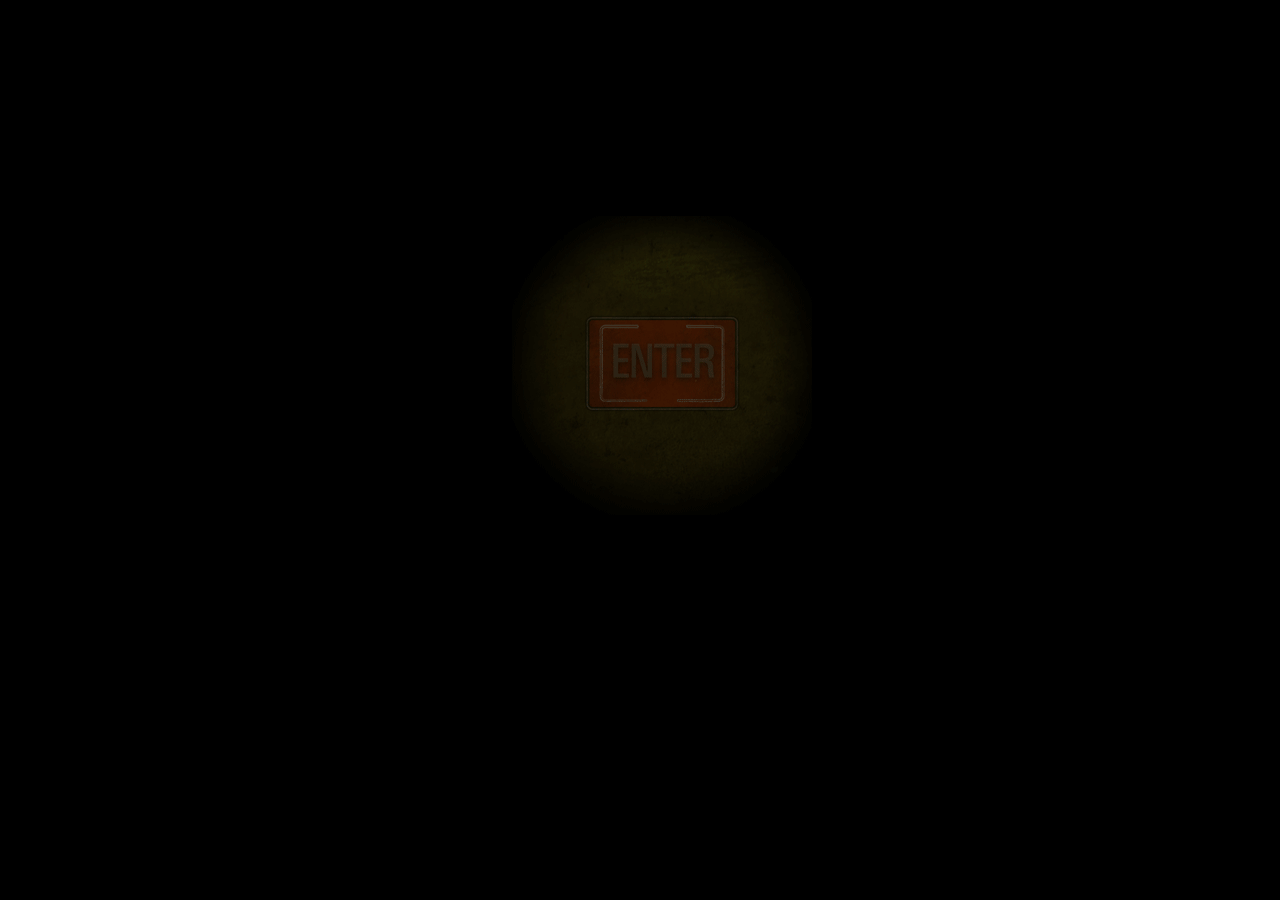
<file: index.html>
<!DOCTYPE html>
<html>
<head>
	<title>The World Ends With You</title>
	<style type="text/css">
/*Gives the page the black background color*/	
body {
	background-color: black;
	position: static;
	width: 100%;
	margin: 0;
}
/* sets the background picture in the center and gives it the condition of not repeating */

#ent {
	
	background-position: center;
	background-repeat: no-repeat;
	color: black;
	position: fixed;
	width: 100%;
left: 40%;
top: 24%;
}
</style>
<body>

<!--HTML audio sourced so that automatically plays when the landing page loads-->
<audio src="Wonderful.mp3" type="audio/mpeg" autoplay></audio>

<div id="ent">
	<a href="about.html"><img src="enter.gif"></a>
</div>

</body>
</html>
</file>
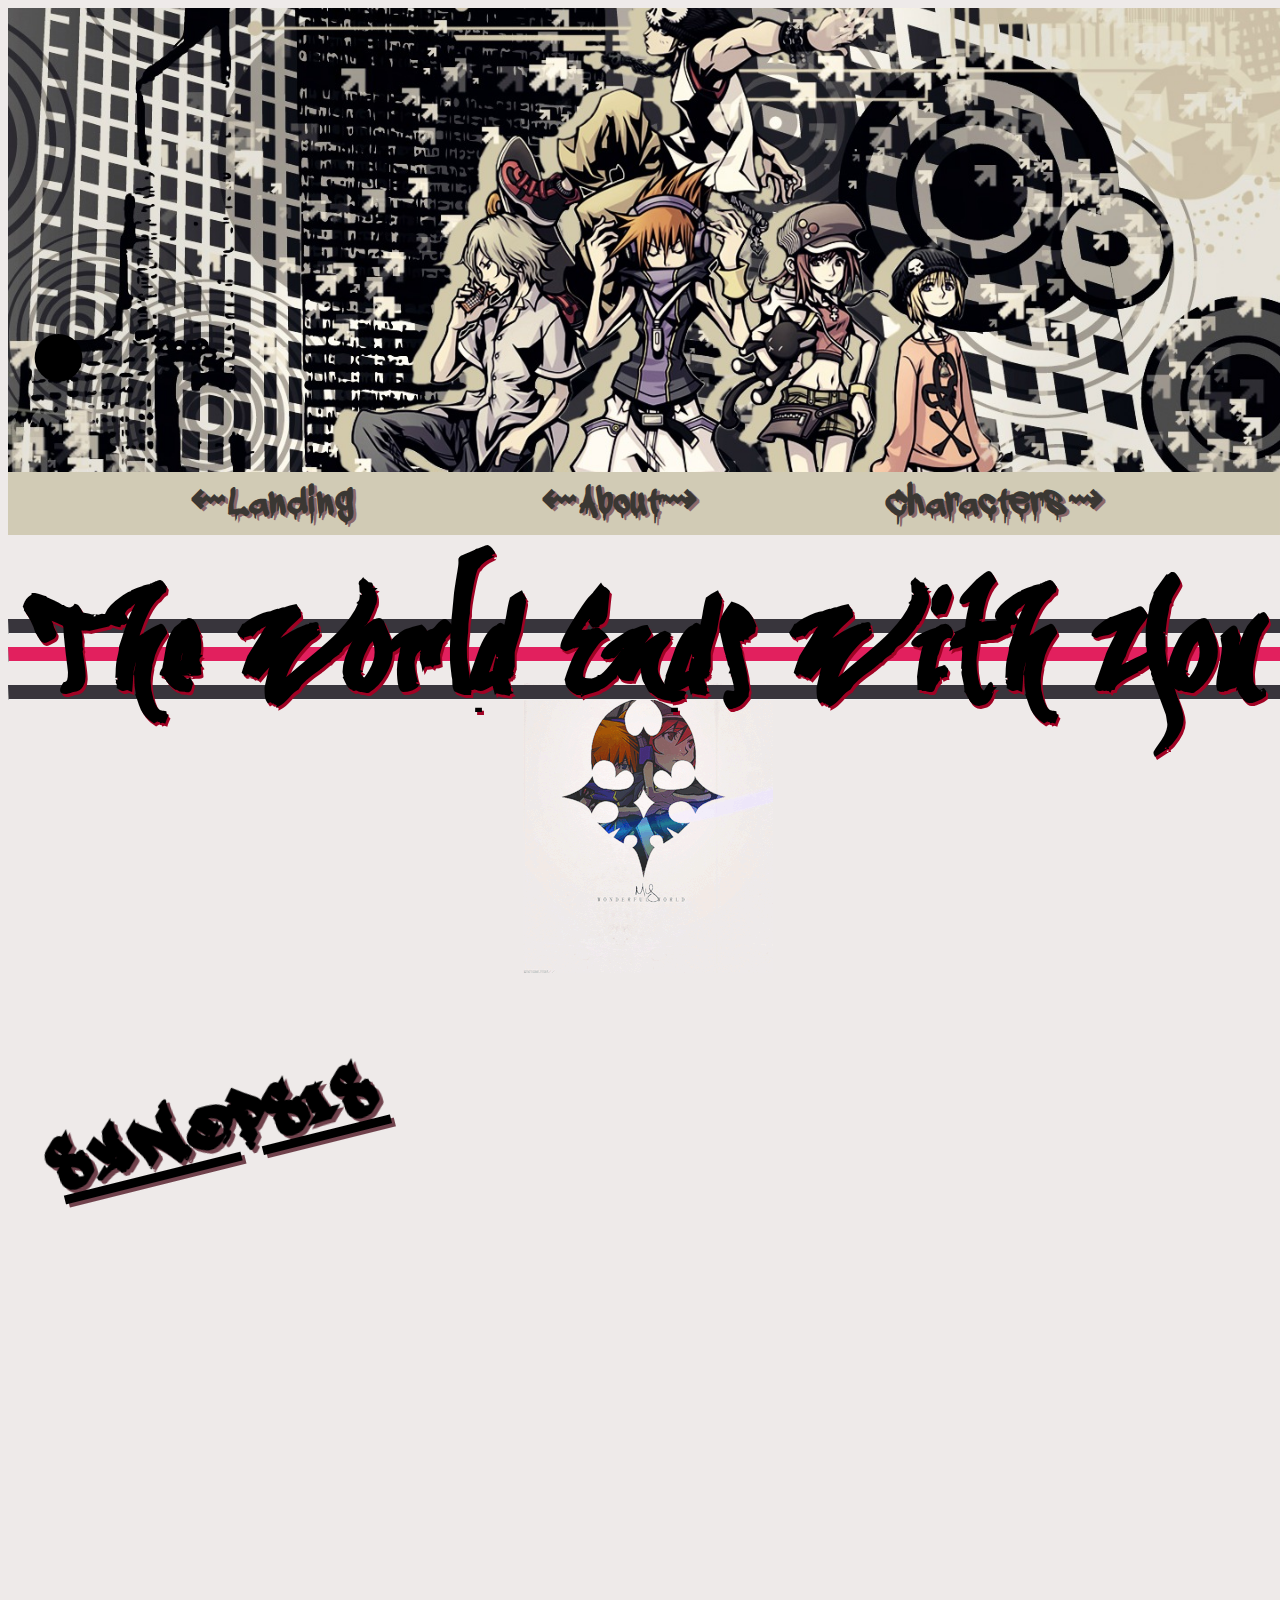
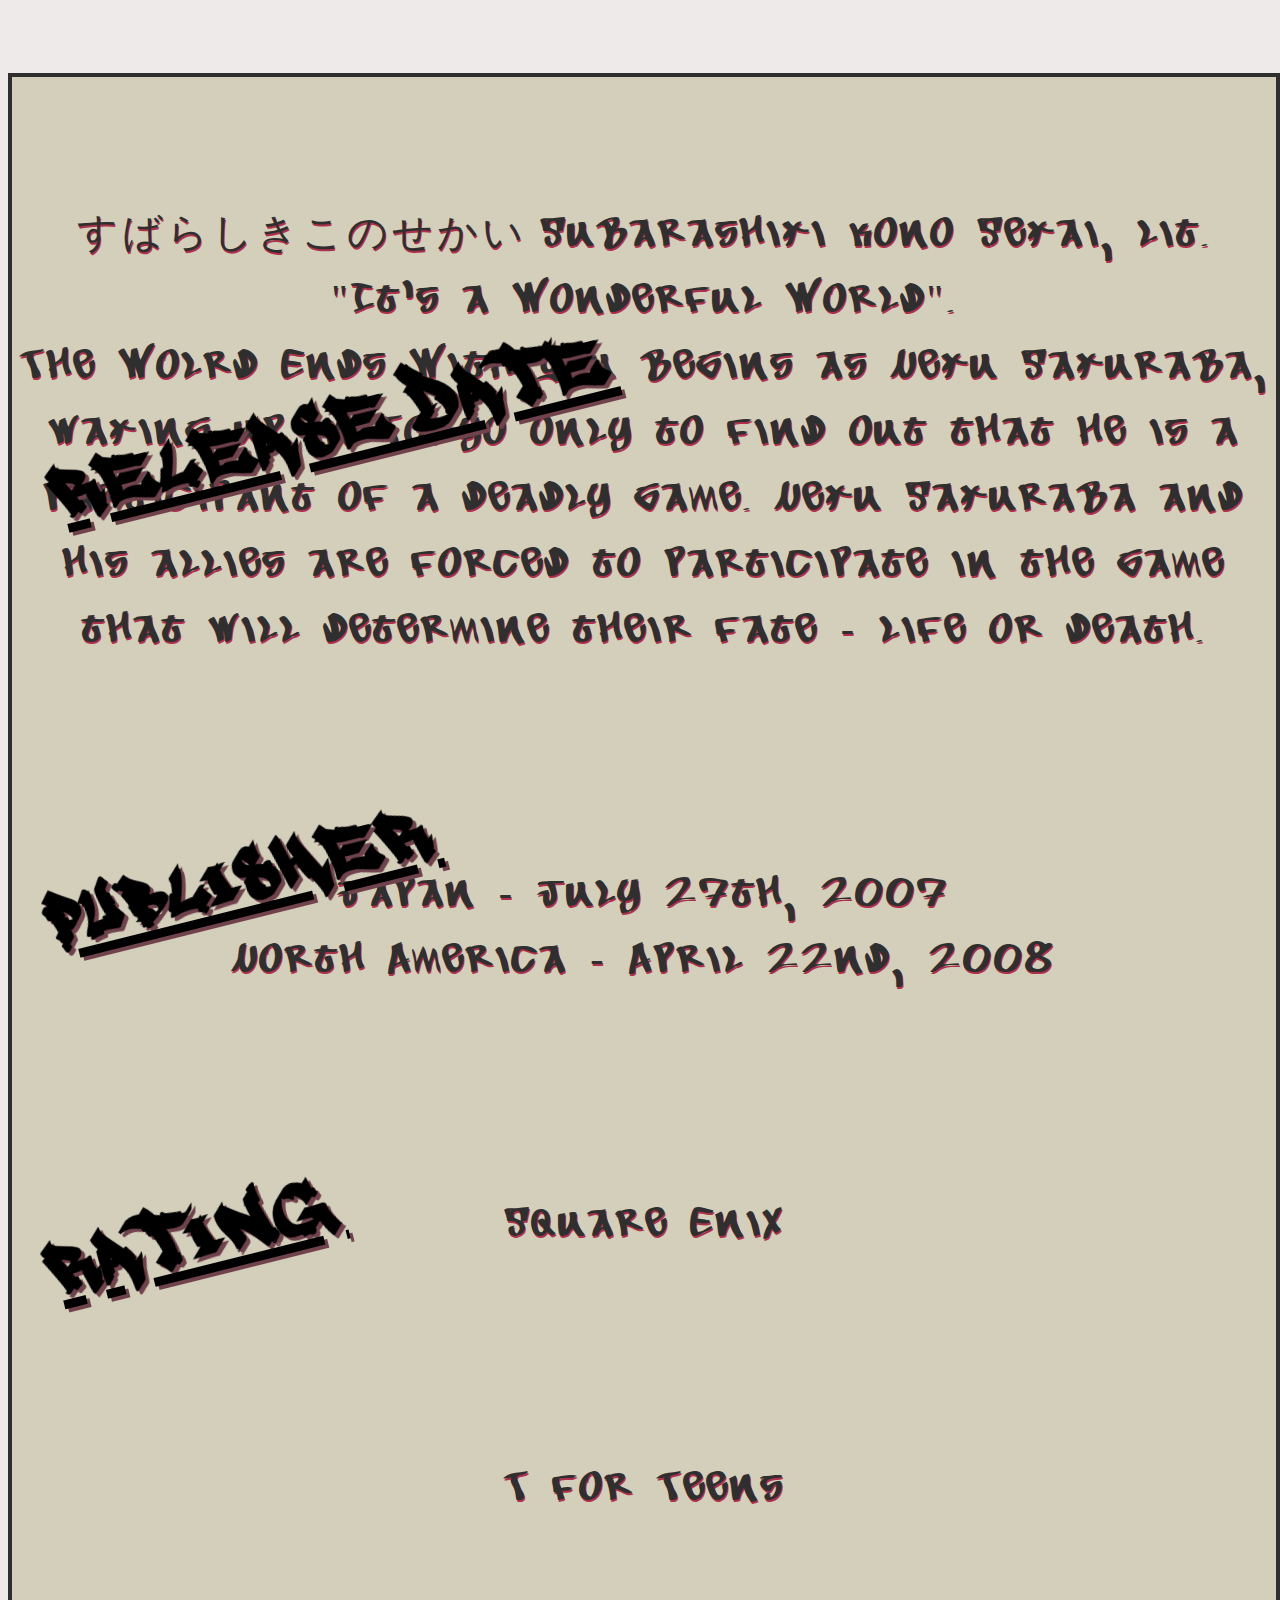
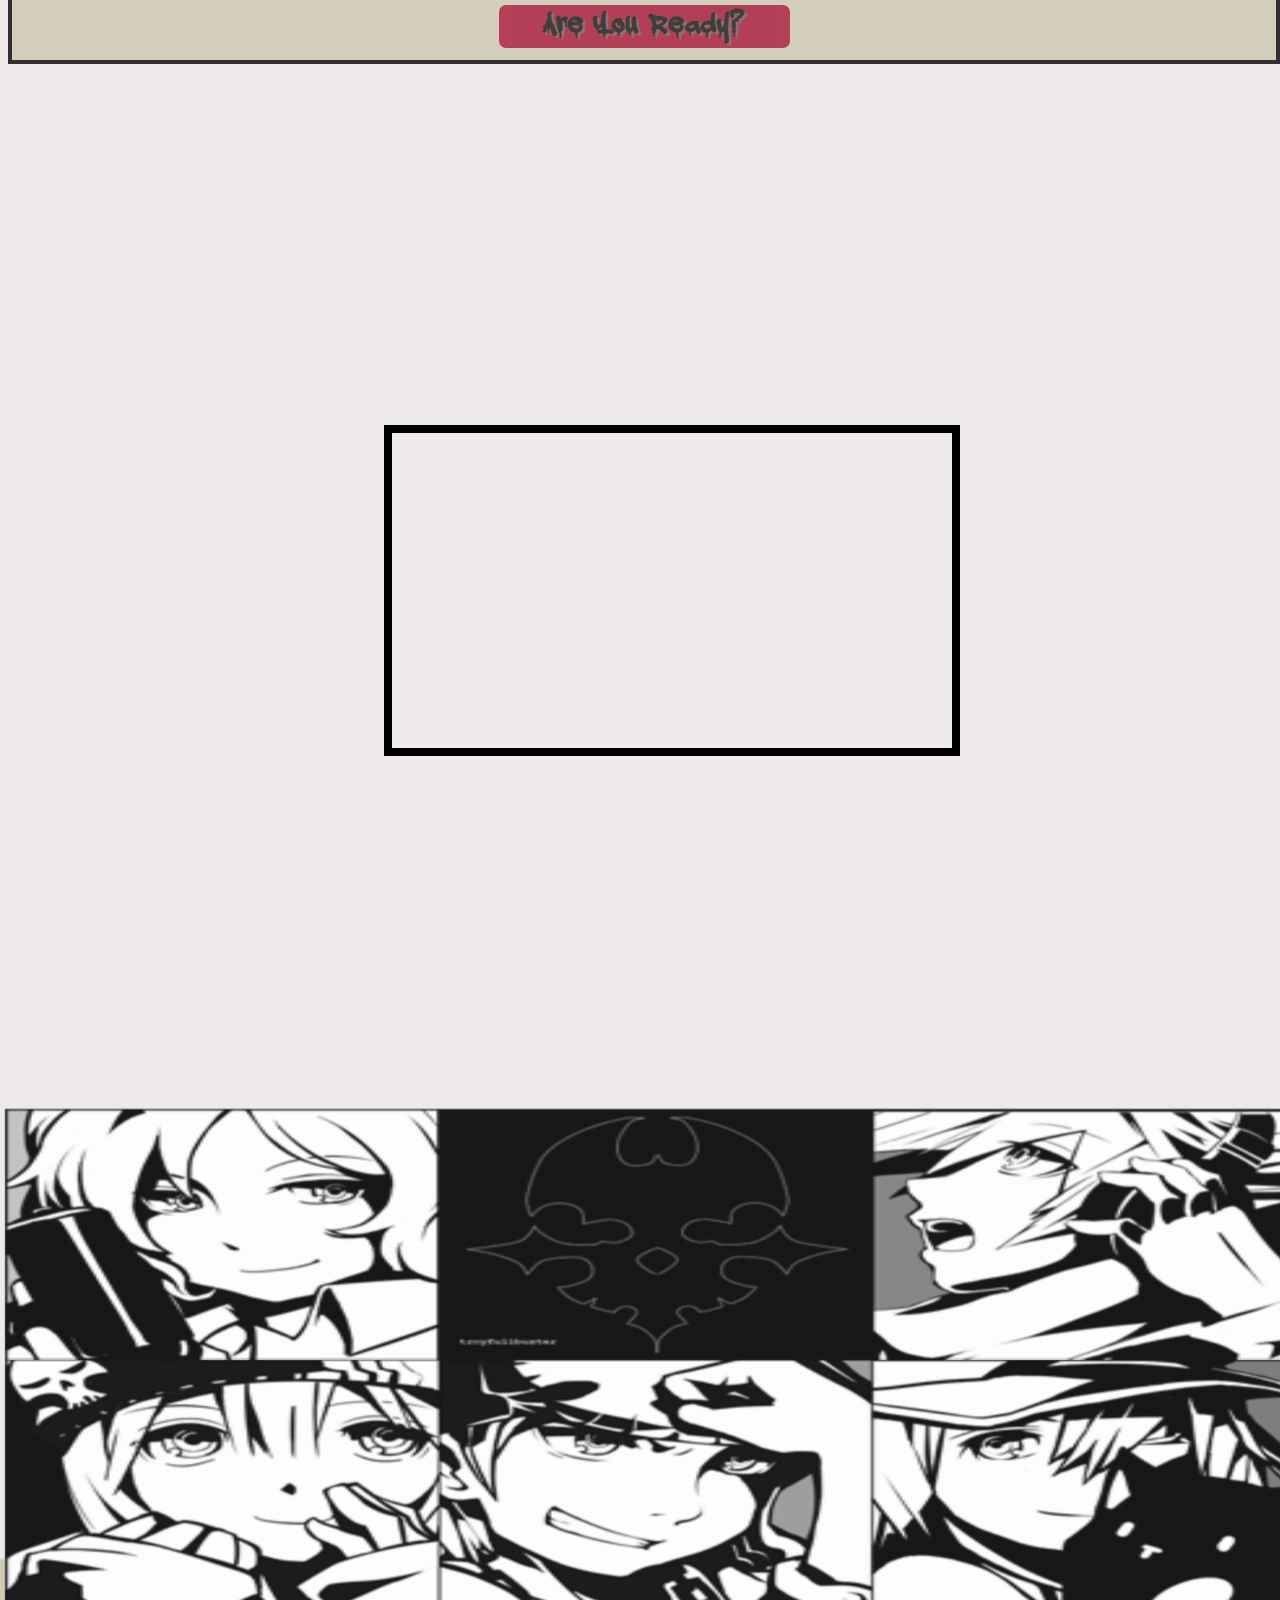
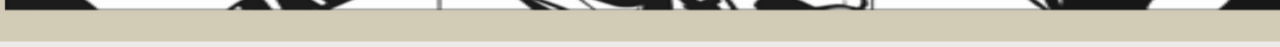
<file: about.html>
<!DOCTYPE html>
<html>
<head>
	<title>But It Began</title>
</head>

<style type="text/css">

/*Custom fonts from dafont.com*/
@font-face {
	font-family: "drip";
    src: url("drip.ttf")
}
@font-face {
	font-family: "blocky";
    src: url("blocky.otf")
}
@font-face {
	font-family: "heads";
    src: url("heads.ttf")
}
@font-face {
	font-family: "tobe";
    src: url("tobe.ttf")
}

/*I used the same header and nv bar on both my pages excluding the landing page*/
#top{
background-image: url(kh.jpg);
font-size: 404px;
background-color: black;
background-position: center;
background-size: cover;
background-repeat: no-repeat;
position: relative;
animation-name: move;
    animation-duration: 2s;
     -webkit-animation-duration: 2s;
      -moz-animation-duration: 2s;
       -o-animation-duration: 2s;
    animation-iteration-count:infinite;
    animation-timing-function: ease;
z-index: 1;
}

ul, li, a {
	
  padding: 0px 44px 0px 44px;
   text-align: center;
background-color: #CEC8B0;
text-decoration: none;
font-family: drip;
text-shadow: 3px 2px #70424C;
font-weight: bolder;
font-size: 44px;
color: black;
margin-top: 0%;
 letter-spacing: 2px; 
 opacity: .9;
}

li {
 display: inline-flex;

}

a:hover {
	font-size: 66px;
	transition-timing-function: ease-in-out;
	transition: 1s;
}
	body {
		width: 100%;
		background-color: #EEEAE9;
		overflow: scroll;
		height: 100%;
		margin-bottom: 100%;
	}

#bg{
background-image: url("background.gif");
background-repeat: no-repeat;
background-position: center;
 position:fixed;
width: 100%;
bottom: -42%;
height: 100%;
z-index: -1;
}

@keyframes move {
    0% {
        transform: translate3d(1px, 1px, 1px);
        animation-timing-function: ease-in;
    }
    50% {
        transform: translate3d(4px, 4px, 4px);
        animation-timing-function: ease-out;
    }
    100% {
        transform: translate3d(1px, 1px, 1px);
        animation-timing-function: ease-in-out;
    }


/*#style:hover {
	font-family: heads; font-weight:bolder;letter-spacing: 4px;color: white; text-shadow: 2px 3px #A00224; font-size: 66px; text-align: center; margin-top: -7%;margin-bottom: 14%;"> <h1>The World Ends With You</h1><hr style="	border-top: 14px solid #E2205E; margin-top: -17%;"><hr style="border-top: 14px solid #CEC8B0; margin-top: -6%;"><hr style="border-top: 14px solid #CEC8B0; margin-top: 4%;*/

}


.button:hover {
  background: #06D85F;
}

.overlay {
  position: fixed;
  top: 0;
  bottom: 0;
  left: 0;
  right: 0;
  background: rgba(0, 0, 0, 0.7);
  transition: opacity 500ms;
  visibility: hidden;
  opacity: 0;
}
.overlay:target {
  visibility: visible;
  opacity: 1;
}

.popup {
background-image: url("ready.jpg");
background-size: cover;
background-position: center;
  margin: 10px auto;
  background: #EEEAE9;
  border-radius: 2px;
  width: auto;
  position: relative;
  transition: all 5s ease-in-out;
}


.popup .close {
  position: absolute;
  top: 50px;
  right: 0px;
  transition: all 200ms;
  font-size: 20px;
  font-weight: bold;
  color: #70424C;
}

.popup .content {
	background-image: url("ready.jpg");
	background-size: cover;
	background-position: center;
  overflow: auto;
}

	</style>
	
</head>
<body>

<div style="margin-bottom: 8%; padding-top:10%; opacity: 0.8; border: 4px solid black; background-color: #CEC8B0; font-size: 40px;letter-spacing: 4px;text-shadow: 1px 2px #A00224; position: absolute; bottom: -274%; text-align: center;">
	すばらしきこのせかい <span style="font-family: tobe">Subarashiki Kono Sekai, lit.  "It's a Wonderful World".
	<br>
	 The Wolrd Ends With You begins as Neku Sakuraba, waking up in Tokyo only to find out that he is a participant of a deadly game.  Neku Sakuraba and his allies are forced to participate in the game that will determine their fate - life or death.
	  <br>
			<br>
			<br>
			<br>
			Japan - July 27th, 2007<br>
			North America - April 22nd, 2008
			  <br>
			<br>
			<br>
			<br>
			Square Enix
			  <br>
			<br>
			<br>
			<br>
			T for Teens<br>
<br>
<div class="box">
<a < class="button" href="#popupone" style=" border: 5% black;
      border-radius: 7px; font-size: 34px; font-family: drip;background-color:#A00224 ">Are You Ready?</a>


	<span>

</div>

<div id="popupone" class="overlay">
	<div class="popup">
		<a class="close" href="#">&times;</a>
		<div class="content">
			Neku Sakuraba, an unsociable 15-year-old boy, unexpectedly wakes up in the Shibuya shopping district of Tokyo, Japan. While trying to piece together his rude awakening, he receives a strange text message warning him that he will cease to exist unless he accomplishes a certain mission. Although he barely has time to grasp what is happening to him, he commences his assigned task in the mysterious streets of Shibuya. 
		</div>
	</div>
</div>

</div>



<div id="top">
	.
</div>

	<ul>
<li><b><a href="index.html">&#8668;Landing</a></b></li>
<li><b><a href="about.html">&#8668;About&#8669;</a></b></li>
<li><b><a href="slides.html">Characters&#8669;</a></b></li>
    </ul>
<div id="bg">
	
</div>

<div id="style" style="font-family: heads; font-weight:bolder;letter-spacing: 4px;color: black; text-shadow: 2px 3px #A00224; font-size: 66px; text-align: center; margin-top: -6%;margin-bottom: 34%;"> <h1>The World Ends With You</h1><hr style="	border-top: 14px solid #E2205E; margin-top: -17%;"><hr style="border-top: 14px solid #38353C; margin-top: -6%;"><hr style="border-top: 14px solid #38353C; margin-top: 4%;"> </div>

<div id="about">
<span style=" text-decoration: underline; font-family: blocky; font-size: 94px; letter-spacing: 6px;text-shadow: 3px 4px #70424C;
font-weight: bolder;transform:rotate(-14deg);position: absolute;
	width: auto; left: 4%; bottom: -30%;">SYNOPSIS</span>
</div>

<div></div>

<div >
<span style=" text-decoration: underline; font-family: blocky; font-size: 94px; letter-spacing: 6px;text-shadow: 3px 4px #70424C;
font-weight: bolder;transform:rotate(-14deg);position: absolute;
	width: auto; left: 4%; bottom: -130%;">Release Date</span>
</div>

<div >
<span style=" text-decoration: underline; font-family: blocky; font-size: 94px; letter-spacing: 6px;text-shadow: 3px 4px #70424C;
font-weight: bolder;transform:rotate(-14deg);position: absolute;
	width: auto; left: 4%; bottom: -180%;">Publisher</span>
</div>

<div >
<span style=" text-decoration: underline; font-family: blocky; font-size: 94px; letter-spacing: 6px;text-shadow: 3px 4px #70424C;
font-weight: bolder;transform:rotate(-14deg);position: absolute;
	width: auto; left: 4%; bottom: -220%;">Rating</span>
</div>

<div style="bottom: -340%; position: absolute; left: 30%;">
  <iframe style="border: 8px solid black" width="560" height="315" src="https://www.youtube.com/embed/WjiaMBUQdqc" frameborder="0" allowfullscreen></iframe>
</video> 

</div>

</body>

<!--HTML audio sourced so that automatically plays when the about page loads-->
<audio src="Ending.mp3" type="audio/mpeg" autoplay></audio>

<footer>
<table style="position: absolute; bottom:-420%; margin-bottom: -6%; transform: scaleX(2.5);left: 28%; transform: scale(2.6,1.5);">
  <tr>
    <th><a href="https://www.amazon.com/World-Ends-You-Nintendo-DS/dp/B00136MBHA"><img src="fool.gif"></a></th>
  </tr>
</table> </footer>
</html>
</file>
